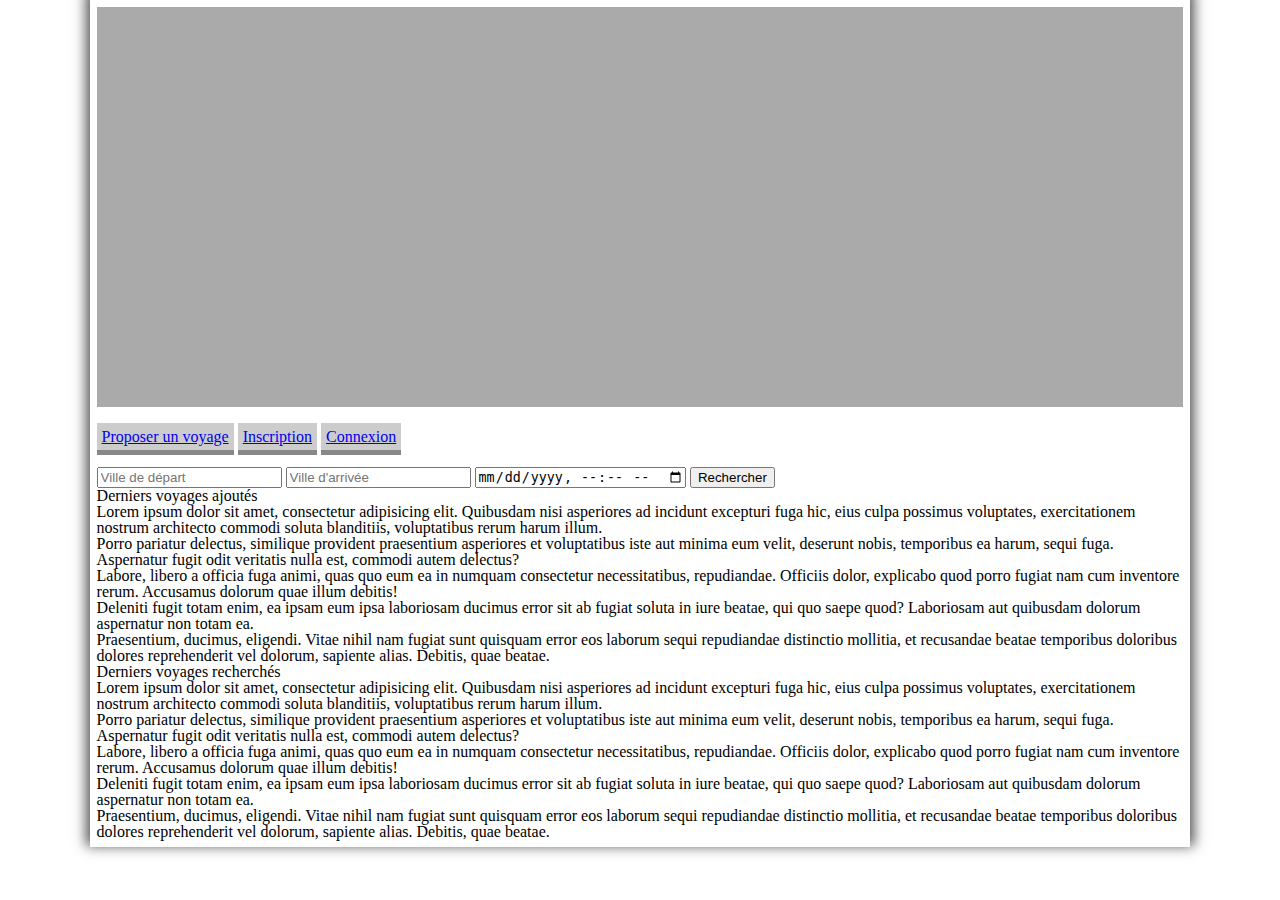
<file: app/views/tl.html>
<!DOCTYPE html>
<html>
<head>
    <meta charset="utf-8">
    <meta http-equiv="X-UA-Compatible" content="IE=edge">
    <title>VRoom</title>
    <link rel="stylesheet" href="style.css">
</head>
<body>
    <div class="container">
        <header>
            <div class="banner"></div>
            <nav class="nav">
                <div class="left">
                    <a href="#">Proposer un voyage</a>
                </div>
                <div class="right">
                    <a href="#">Inscription</a>
                    <a href="#">Connexion</a>
                </div>
            </nav>
        </header>
        <div class="search">
            <form action="#">
                <input type="text" name="start" placeholder="Ville de départ">
                <input type="text" name="end" placeholder="Ville d'arrivée">
                <input type="datetime-local" name="date">
                <input type="submit" value="Rechercher">
            </form>
        </div>
        <div class="main">
            <section class="last-add">
                <header class="title">Derniers voyages ajoutés</header>
                <article>Lorem ipsum dolor sit amet, consectetur adipisicing elit. Quibusdam nisi asperiores ad incidunt excepturi fuga hic, eius culpa possimus voluptates, exercitationem nostrum architecto commodi soluta blanditiis, voluptatibus rerum harum illum.</article>
                <article>Porro pariatur delectus, similique provident praesentium asperiores et voluptatibus iste aut minima eum velit, deserunt nobis, temporibus ea harum, sequi fuga. Aspernatur fugit odit veritatis nulla est, commodi autem delectus?</article>
                <article>Labore, libero a officia fuga animi, quas quo eum ea in numquam consectetur necessitatibus, repudiandae. Officiis dolor, explicabo quod porro fugiat nam cum inventore rerum. Accusamus dolorum quae illum debitis!</article>
                <article>Deleniti fugit totam enim, ea ipsam eum ipsa laboriosam ducimus error sit ab fugiat soluta in iure beatae, qui quo saepe quod? Laboriosam aut quibusdam dolorum aspernatur non totam ea.</article>
                <article>Praesentium, ducimus, eligendi. Vitae nihil nam fugiat sunt quisquam error eos laborum sequi repudiandae distinctio mollitia, et recusandae beatae temporibus doloribus dolores reprehenderit vel dolorum, sapiente alias. Debitis, quae beatae.</article>
            </section>
            <section class="last-search">
                <header class="title">Derniers voyages recherchés</header>
                <article>Lorem ipsum dolor sit amet, consectetur adipisicing elit. Quibusdam nisi asperiores ad incidunt excepturi fuga hic, eius culpa possimus voluptates, exercitationem nostrum architecto commodi soluta blanditiis, voluptatibus rerum harum illum.</article>
                <article>Porro pariatur delectus, similique provident praesentium asperiores et voluptatibus iste aut minima eum velit, deserunt nobis, temporibus ea harum, sequi fuga. Aspernatur fugit odit veritatis nulla est, commodi autem delectus?</article>
                <article>Labore, libero a officia fuga animi, quas quo eum ea in numquam consectetur necessitatibus, repudiandae. Officiis dolor, explicabo quod porro fugiat nam cum inventore rerum. Accusamus dolorum quae illum debitis!</article>
                <article>Deleniti fugit totam enim, ea ipsam eum ipsa laboriosam ducimus error sit ab fugiat soluta in iure beatae, qui quo saepe quod? Laboriosam aut quibusdam dolorum aspernatur non totam ea.</article>
                <article>Praesentium, ducimus, eligendi. Vitae nihil nam fugiat sunt quisquam error eos laborum sequi repudiandae distinctio mollitia, et recusandae beatae temporibus doloribus dolores reprehenderit vel dolorum, sapiente alias. Debitis, quae beatae.</article>
            </section>
        </div>
    </div>
</body>
</html>
</file>
<file: app/views/style.css>
/* http://meyerweb.com/eric/tools/css/reset/ 
   v2.0 | 20110126
   License: none (public domain)
*/

html, body, div, span, applet, object, iframe,
h1, h2, h3, h4, h5, h6, p, blockquote, pre,
a, abbr, acronym, address, big, cite, code,
del, dfn, em, img, ins, kbd, q, s, samp,
small, strike, strong, sub, sup, tt, var,
b, u, i, center,
dl, dt, dd, ol, ul, li,
fieldset, form, label, legend,
table, caption, tbody, tfoot, thead, tr, th, td,
article, aside, canvas, details, embed, 
figure, figcaption, footer, header, hgroup, 
menu, nav, output, ruby, section, summary,
time, mark, audio, video {
    margin: 0;
    padding: 0;
    border: 0;
    font-size: 100%;
    font: inherit;
    vertical-align: baseline;
}
/* HTML5 display-role reset for older browsers */
article, aside, details, figcaption, figure, 
footer, header, hgroup, menu, nav, section {
    display: block;
}
body {
    line-height: 1;
}
ol, ul {
    list-style: none;
}
blockquote, q {
    quotes: none;
}
blockquote:before, blockquote:after,
q:before, q:after {
    content: '';
    content: none;
}
table {
    border-collapse: collapse;
    border-spacing: 0;
}


.container {
    box-shadow: 0px -5px 12px 4px #555;
    margin: 0 7%;
    padding: 7px;
}

.banner {
    width: 100%;
    height: 400px;
    background-color: #aaa;
}
.nav {
    height: 40px;
    margin: 10px 0;
}

.nav a {
    margin-top: 2px;
    padding: 5px;
    background-color: #ccc;
    border-bottom: 5px solid #888;
    line-height: 40px;
    height: 40px;
    transition: all 0.2s;
    position: relative;

}

.nav a:hover {
    border-bottom: 7px solid #888;
}

.nav a:active {
    border-bottom: 0px solid #888;
    top: 7px;
}

.nav div {
    display: inline-block;
    
}
</file>
